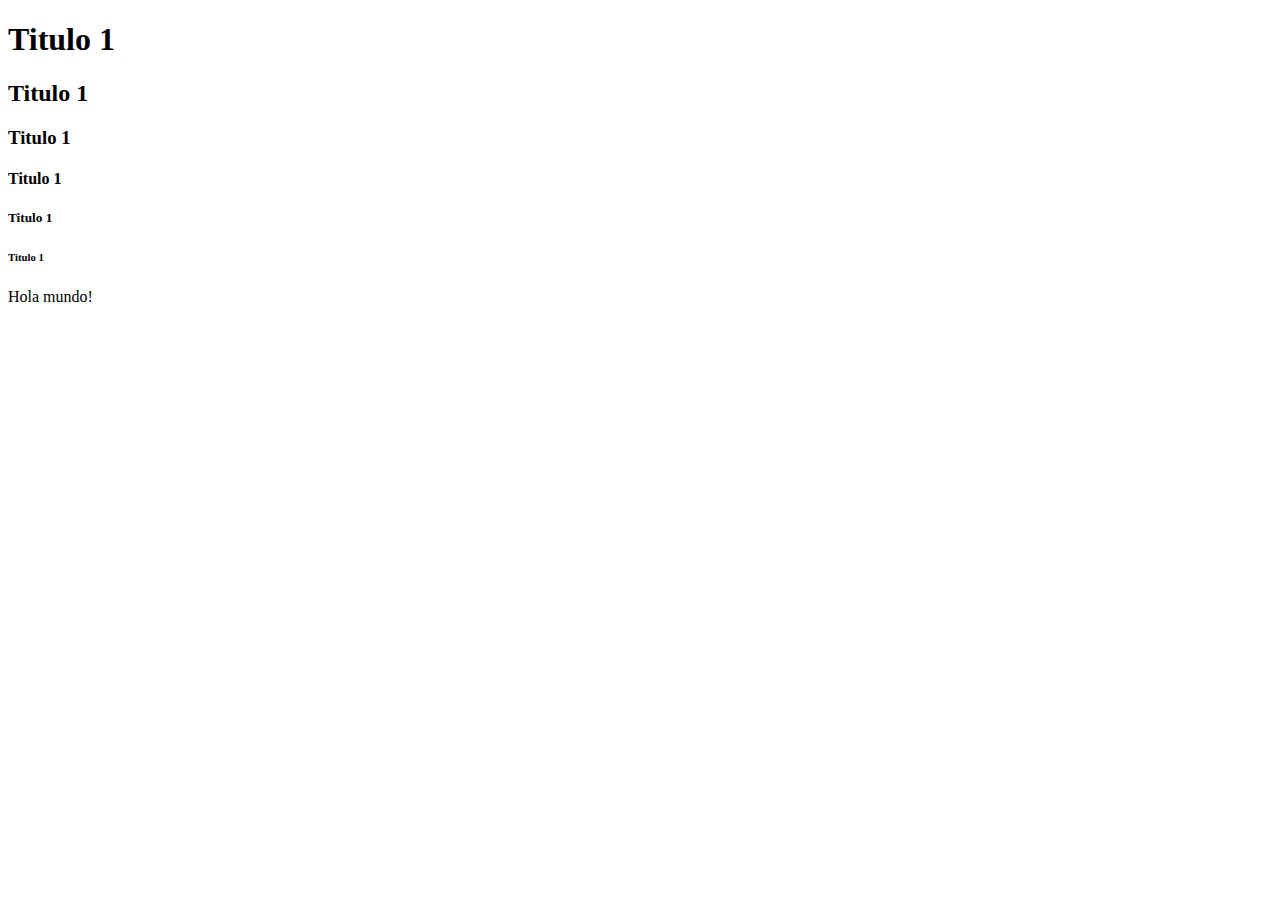
<file: index.html>
<!DOCTYPE html>
<html lang="es">
<head>
    <meta charset="UTF-8">
    <meta http-equiv="X-UA-Compatible" content="IE=edge">
    <meta name="viewport" content="width=device-width, initial-scale=1.0">
    <title>Ejemplo</title>
</head>
<body>
    <h1>Titulo 1</h1>
    <h2>Titulo 1</h2>
    <h3>Titulo 1</h3>
    <h4>Titulo 1</h4>
    <h5>Titulo 1</h5>
    <h6>Titulo 1</h6>
    <p>Hola mundo!</p>
</body>
</html>
</file>
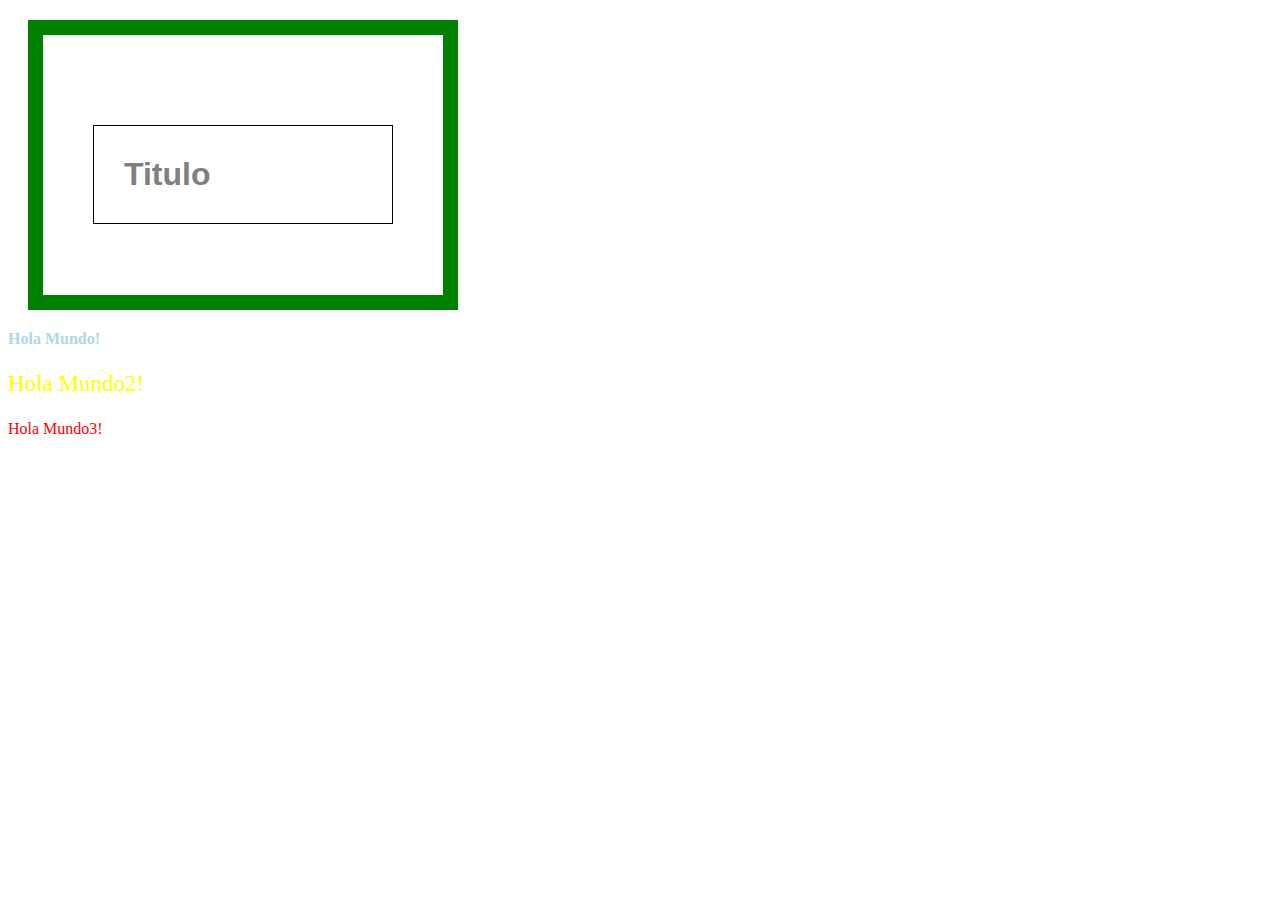
<file: css.html>
<!DOCTYPE html>
<html lang="es">
<head>
    <meta charset="UTF-8">
    <meta http-equiv="X-UA-Compatible" content="IE=edge">
    <meta name="viewport" content="width=device-width, initial-scale=1.0">
    <title>Css</title>
    <link rel="stylesheet" type="text/css" href="css/estilos.css" />
</head>
<body>
    <section>
    <h1>Titulo</h1>
    </section>

    <p class="estaesmiclase">Hola Mundo!</p>
    <p id="miparrafo">Hola Mundo2!</p>
    <p>Hola Mundo3!</p>

</body>
</html>
</file>
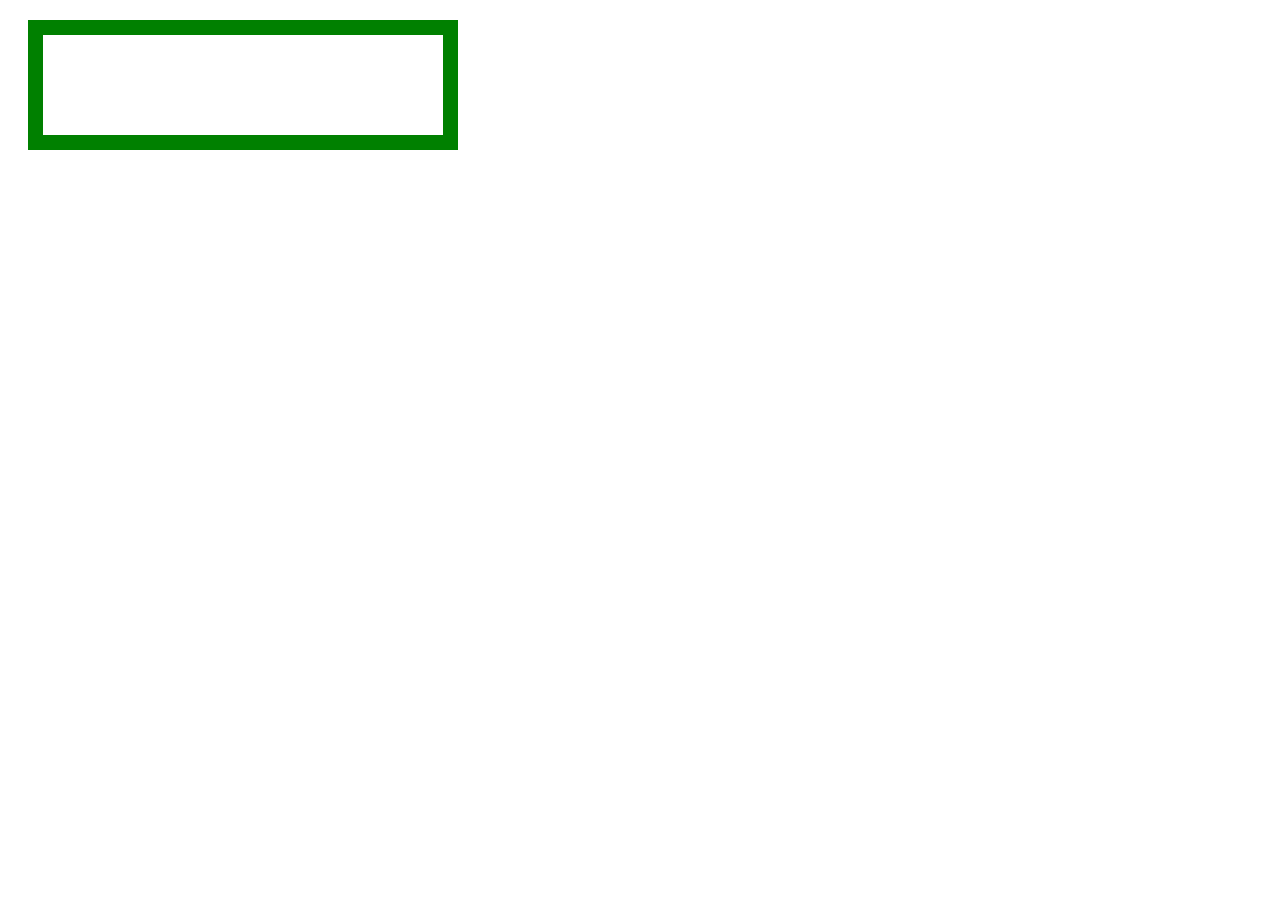
<file: css2.html>
<!DOCTYPE html>
<html lang="es">
<head>
    <meta charset="UTF-8">
    <meta http-equiv="X-UA-Compatible" content="IE=edge">
    <meta name="viewport" content="width=device-width, initial-scale=1.0">
    <title>Document</title>
    <link rel="stylesheet" type="text/css" href="css/estilos.css" />
</head>
<body>
   <section>
    
   </section>

</body>
</html>
</file>
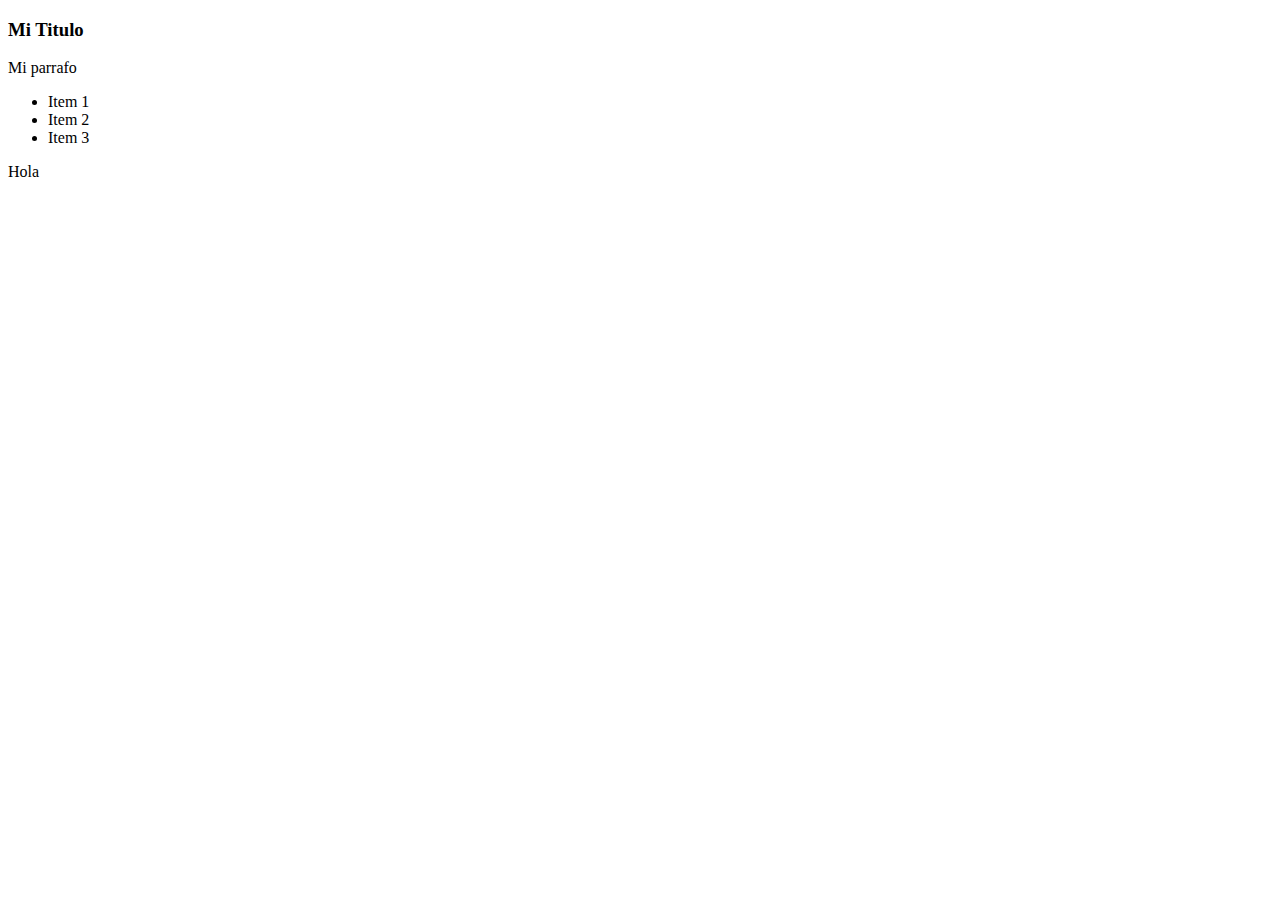
<file: ejemplo.html>
<!DOCTYPE html>
<html lang="es">
<head>
    <meta charset="UTF-8">
    <meta http-equiv="X-UA-Compatible" content="IE=edge">
    <meta name="viewport" content="width=device-width, initial-scale=1.0">
    <title>Consola</title>
</head>
<body>
    <h3>Mi Titulo</h3>

    <p>Mi parrafo</p>

    <ul>
        <li>Item 1</li>
        <li>Item 2</li>
        <li>Item 3</li>
    </ul>

    <span>Hola</span>
</body>
</html>
</file>
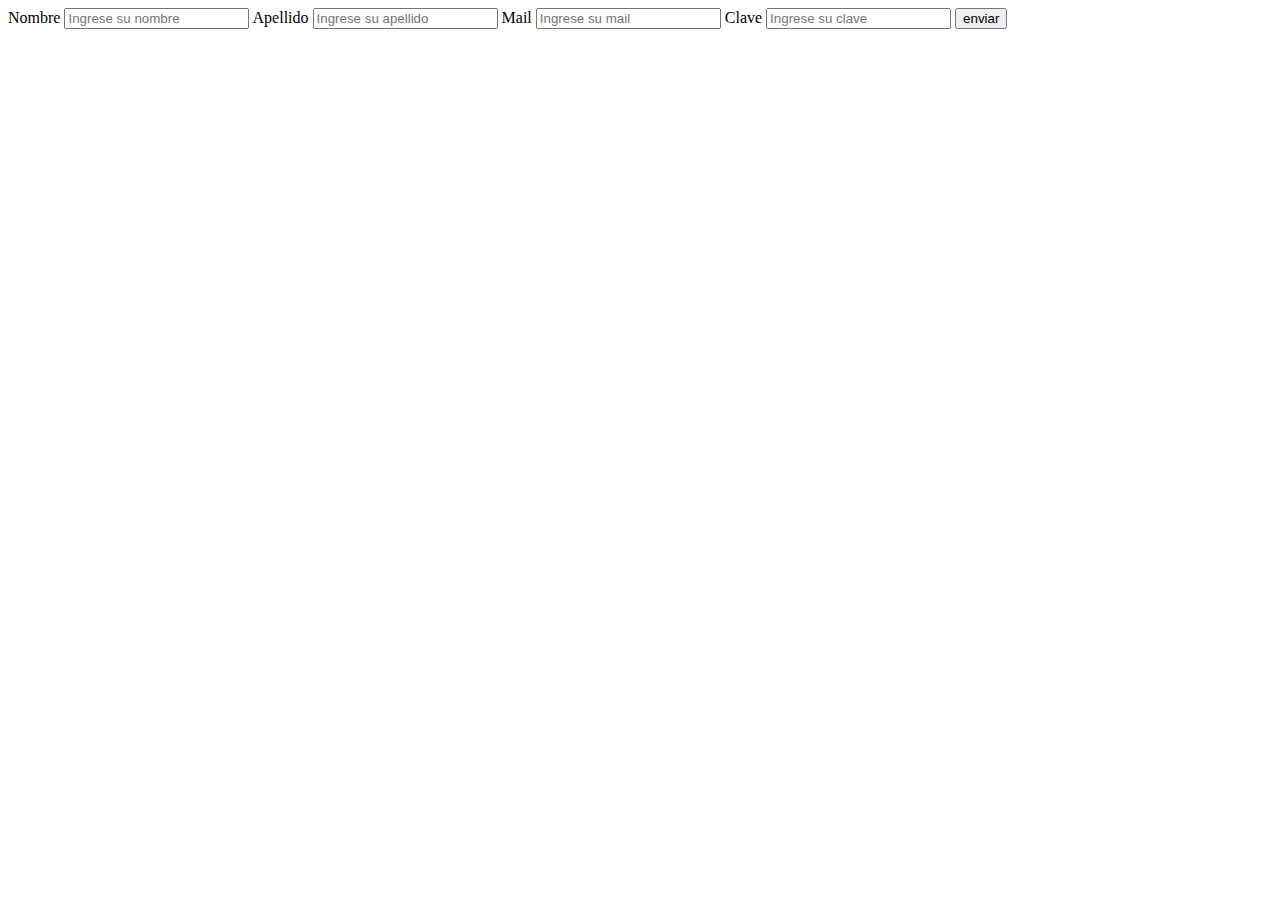
<file: form.html>
<!DOCTYPE html>
<html lang="es">
<head>
    <meta charset="UTF-8">
    <meta http-equiv="X-UA-Compatible" content="IE=edge">
    <meta name="viewport" content="width=device-width, initial-scale=1.0">
    <title>Form</title>
</head>
<body>
    <form action="" method="post">
        <label>Nombre</label>
        <input type="text" name="nombre" placeholder="Ingrese su nombre">
        <label>Apellido</label>
        <input type="text"  name="apellido" placeholder="Ingrese su apellido">
        <label>Mail</label>
        <input type="text" name="mail" placeholder="Ingrese su mail">
        <label>Clave</label>
        <input type="password"name="clave"  placeholder="Ingrese su clave">
        <input type="submit" value="enviar">
    </form>

    

</body>
</html>
</file>
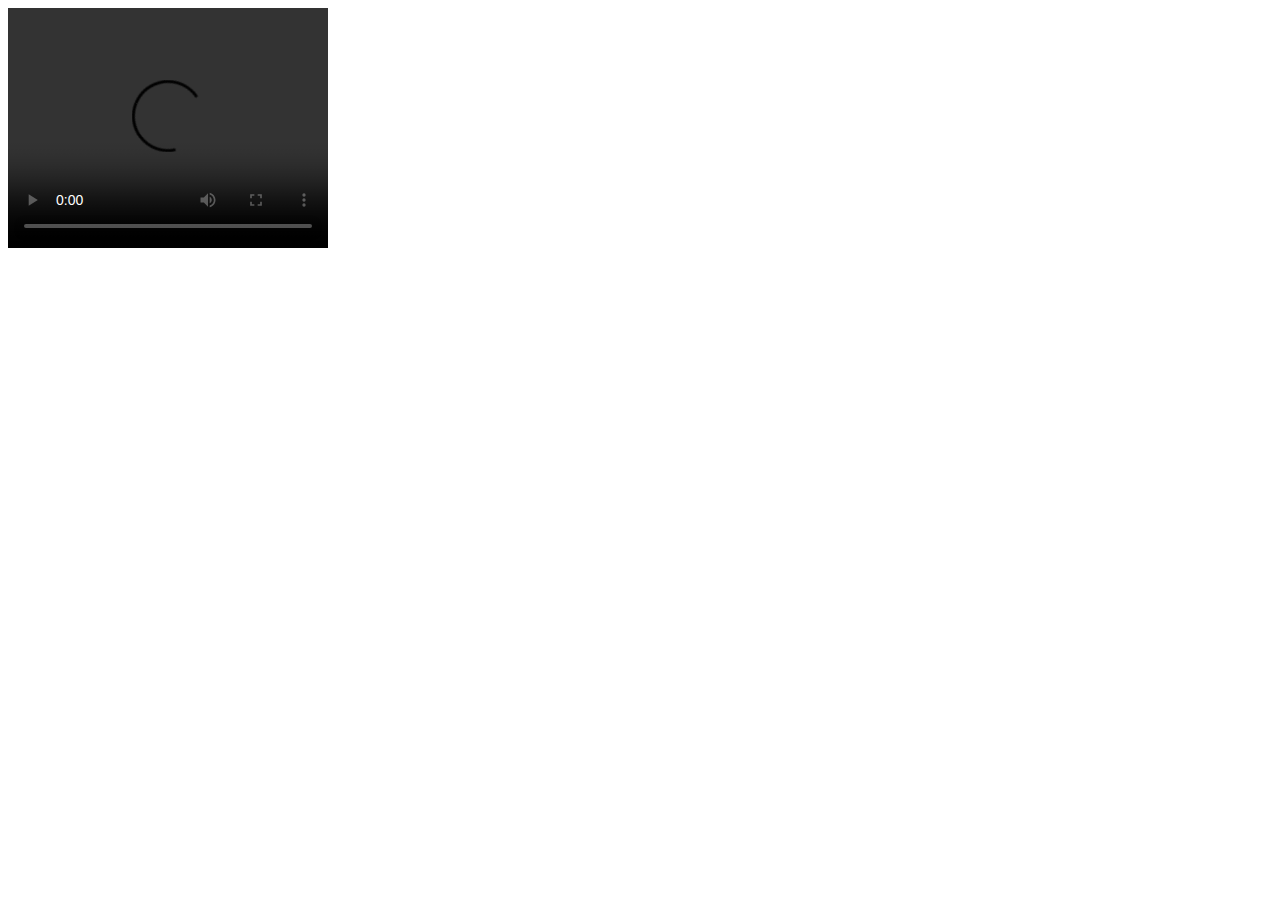
<file: video.html>
<!DOCTYPE html>
<html lang="es">
<head>
    <meta charset="UTF-8">
    <meta http-equiv="X-UA-Compatible" content="IE=edge">
    <meta name="viewport" content="width=device-width, initial-scale=1.0">
    <title>video</title>
</head>
<body>
    <video width="320" height="240" controls>
        <source src="https://www.w3schools.com/html/movie.mp4" type="video/mp4">
        <source src="https://www.w3schools.com/html/movie.ogg" type="video/ogg">
        Your browser does not support the video tag.
      </video>
</body>
</html>
</file>
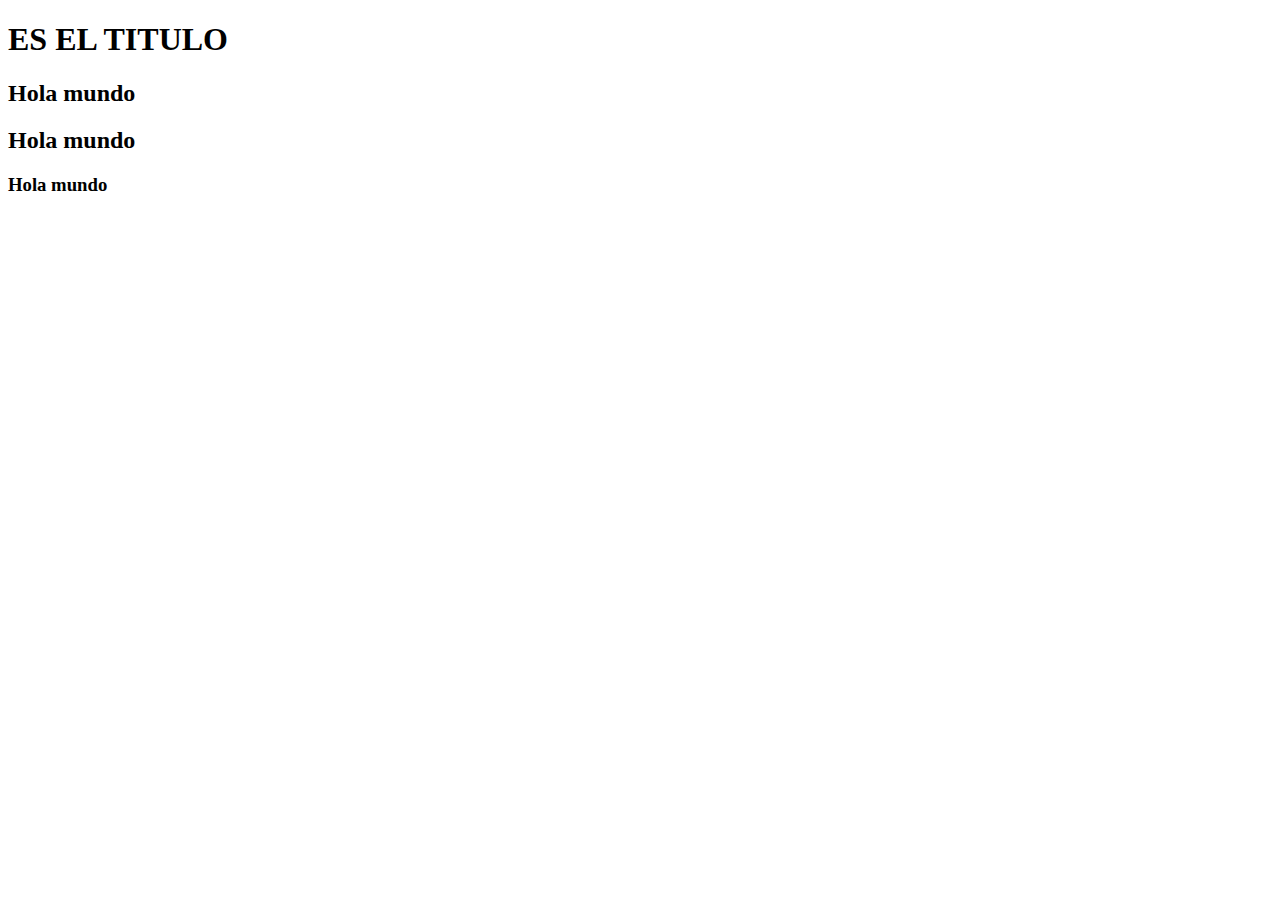
<file: web-semantica.html>
<!DOCTYPE html>
<html lang="es">
<head>
    <meta charset="UTF-8">
    <meta http-equiv="X-UA-Compatible" content="IE=edge">
    <meta name="viewport" content="width=device-width, initial-scale=1.0">
    <title>Semantica</title>
    <link rel="icon" type="image/x-icon" href="https://www.w3schools.com/images/favicon.ico">
    <!-- Open Graph data -->
 <meta property="og:title" content="Semantica" />
 <meta property="og:type" content="article" />
 <meta property="og:url" content=" http://www.example.com" />
 <meta property="og:image" content=" http://example.com/image.jpg" />
 <meta property="og:description" content="Semanticaaaa" />
</head>
<body>
    <h1>ES EL TITULO</h1>
        <header>
            <h2>Hola mundo</h2>
        </header>
        <nav>
            <h2>Hola mundo</h2>
        </nav>
        <footer>
            <h3>Hola mundo</h3>
        </footer>
 </body>
</html>
</file>
<file: css/estilos.css>
* {
    color: blue;
}



p {
    color: red;
    width: 300px;
}

/**
comentario en css
*/

h1 {

    border: 1px solid black;
    padding: 30px;
    margin-top: 40px;
    font-weight: bold;
    color: grey
}

section {
    width: 300px;
    border: 15px solid green;
    padding: 50px;
    margin: 20px;
}

#miparrafo {
    color: yellow;
    font-size:  23px;

}

.estaesmiclase {
    font-weight: bold;
    color: lightblue
}

section h1 {
    font-family: 'Roboto', sans-serif;
    font-weight: 30px;
}
</file>
